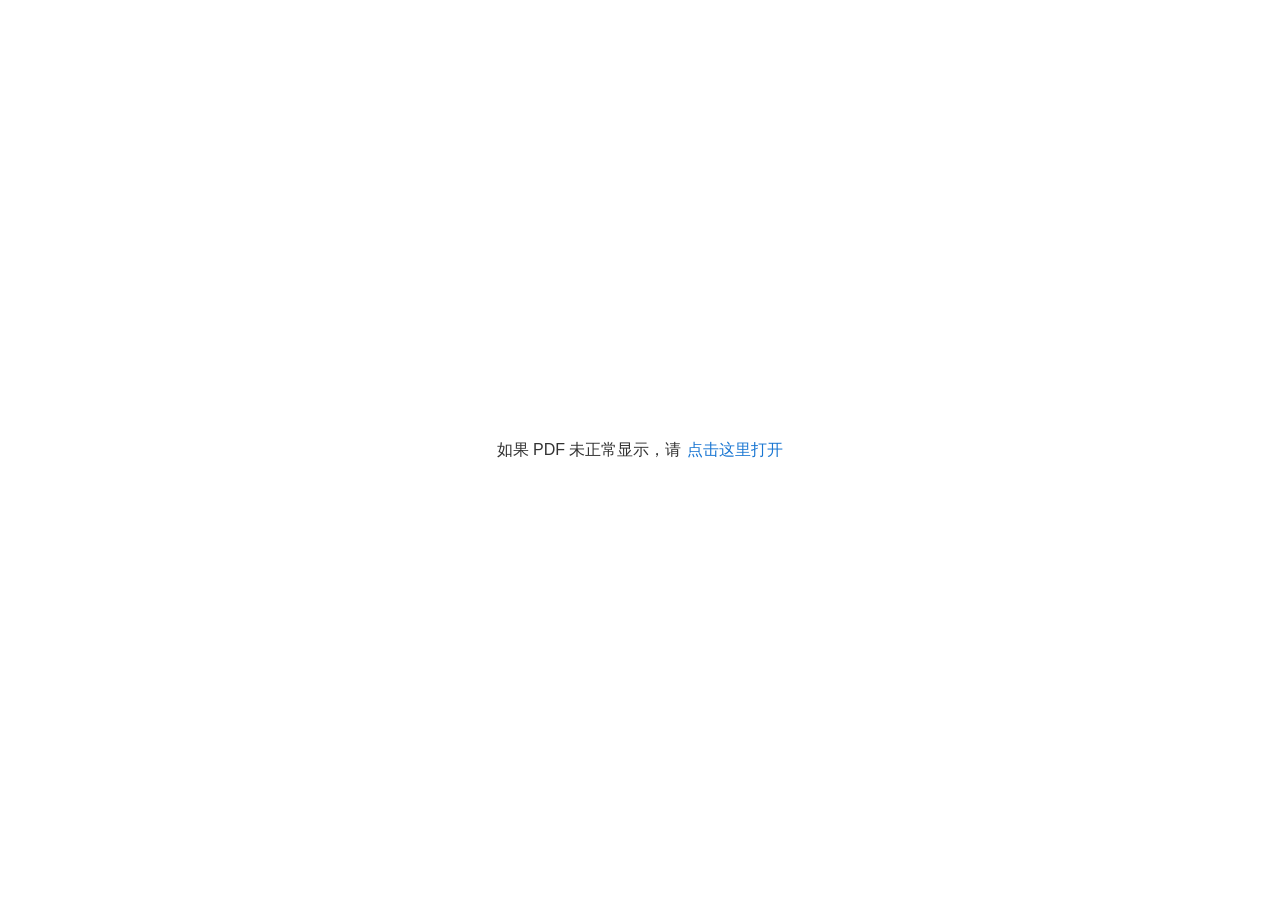
<file: help.html>
<!DOCTYPE html>
<html lang="zh-CN">
<head>
    <meta charset="UTF-8" />
    <meta name="viewport" content="width=device-width, initial-scale=1.0" />
    <title>帮助 - 使用说明</title>
    <style>
        html, body { height: 100%; margin: 0; }
        body { background: #f4f6f8; }
        .viewer-frame {
            position: fixed;
            inset: 0;
            border: 0;
            width: 100%;
            height: 100%;
            background: #fff;
        }
        .fallback {
            position: fixed;
            inset: 0;
            display: flex;
            align-items: center;
            justify-content: center;
            font-family: Arial, sans-serif;
            color: #333;
            pointer-events: none; /* 避免阻挡滚动/点击 */
        }
        .fallback a { color: #1976d2; text-decoration: none; }
        .fallback a:hover { text-decoration: underline; }
    </style>
    <script>
        // 设置 PDF 源，确保空格等字符被正确编码
        document.addEventListener('DOMContentLoaded', function () {
            var pdfPath = 'resources/Web application usage instructions.pdf';
            var frame = document.getElementById('pdfFrame');
            var encoded = encodeURI(pdfPath) + '#toolbar=1&navpanes=0&statusbar=1&view=FitH';
            frame.src = encoded;

            // iframe 加载成功后隐藏备用层，避免遮挡滚动
            var fallback = document.getElementById('fallback');
            frame.addEventListener('load', function(){
                if (fallback) fallback.style.display = 'none';
            });
        });
    </script>
    </head>
<body>
    <iframe id="pdfFrame" class="viewer-frame" title="使用说明 PDF"></iframe>
    <div id="fallback" class="fallback">
        如果 PDF 未正常显示，请
        <a id="pdfLink" href="resources/Web application usage instructions.pdf" target="_blank" style="margin-left:6px;">点击这里打开</a>
    </div>
    <script>
        // 同步后备链接的编码地址
        (function(){
            var link = document.getElementById('pdfLink');
            link.href = encodeURI('resources/Web application usage instructions.pdf');
        })();
    </script>
</body>
</html>
</file>
